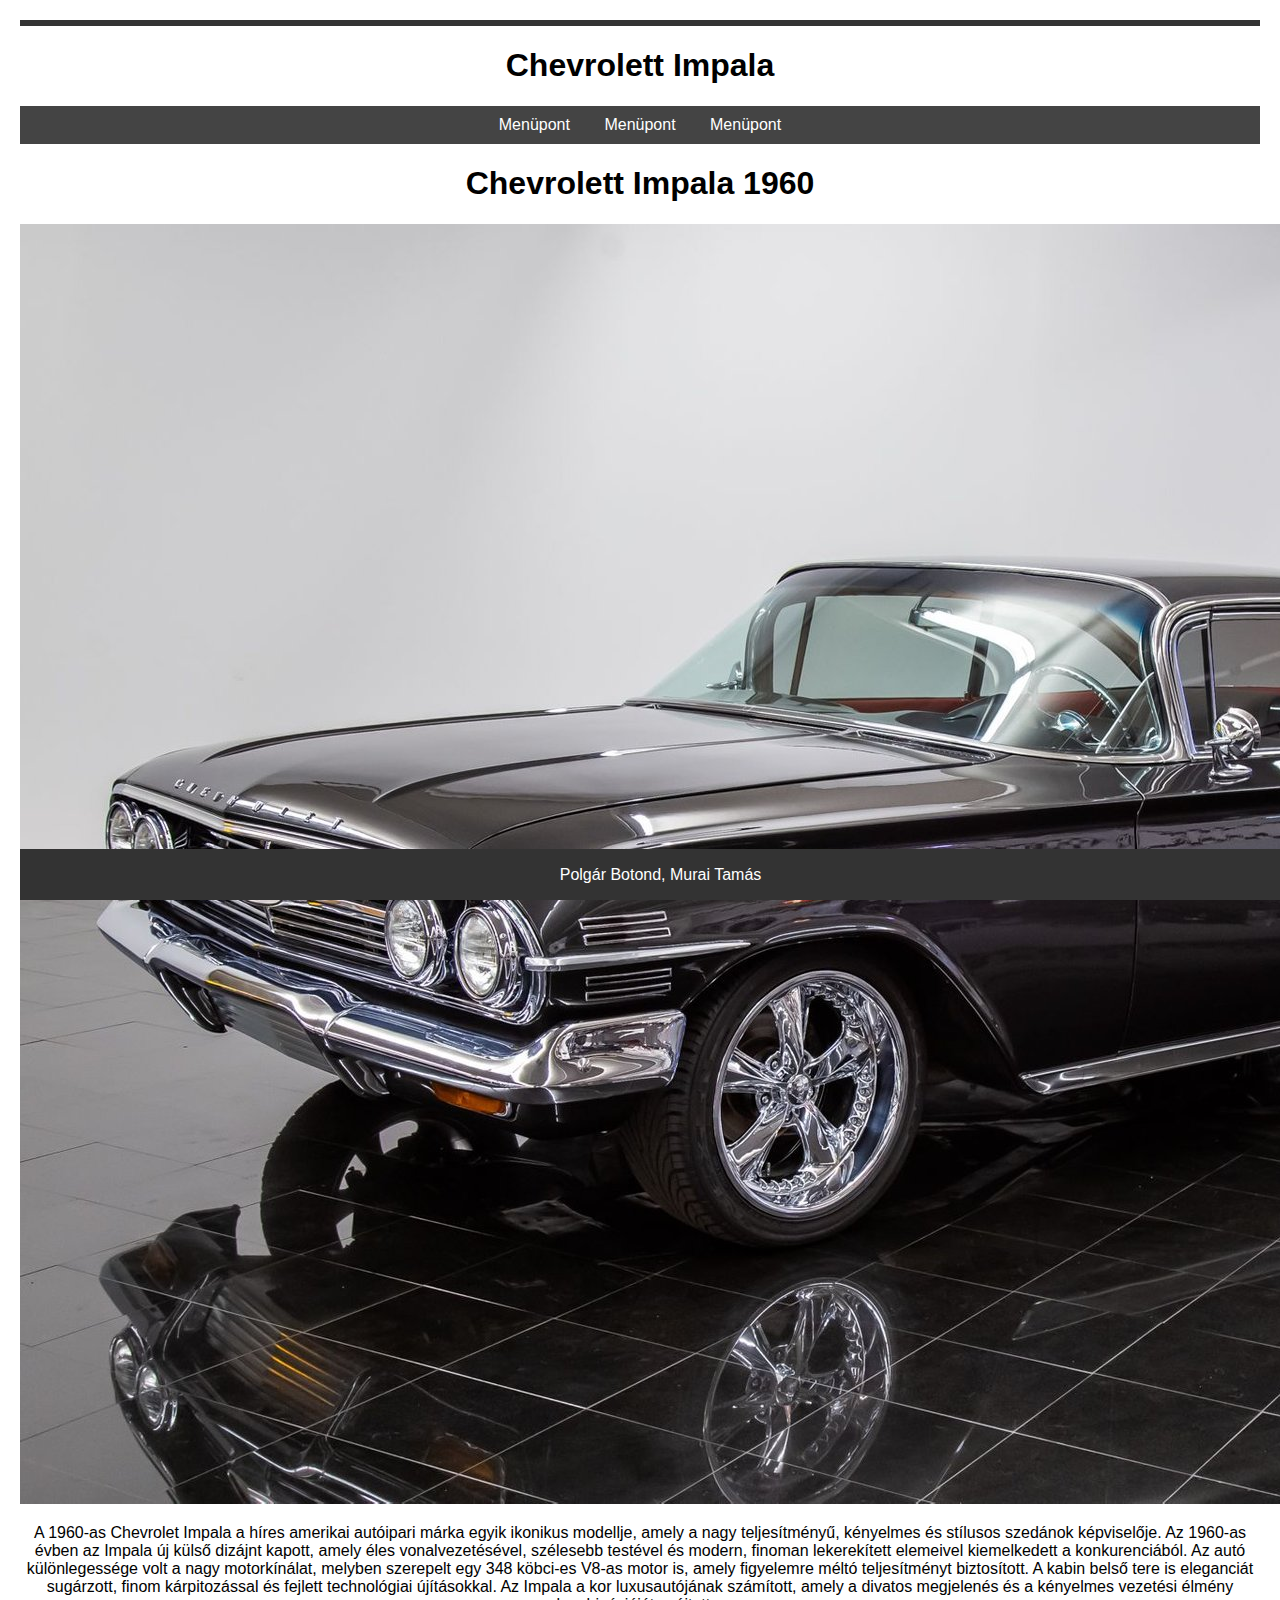
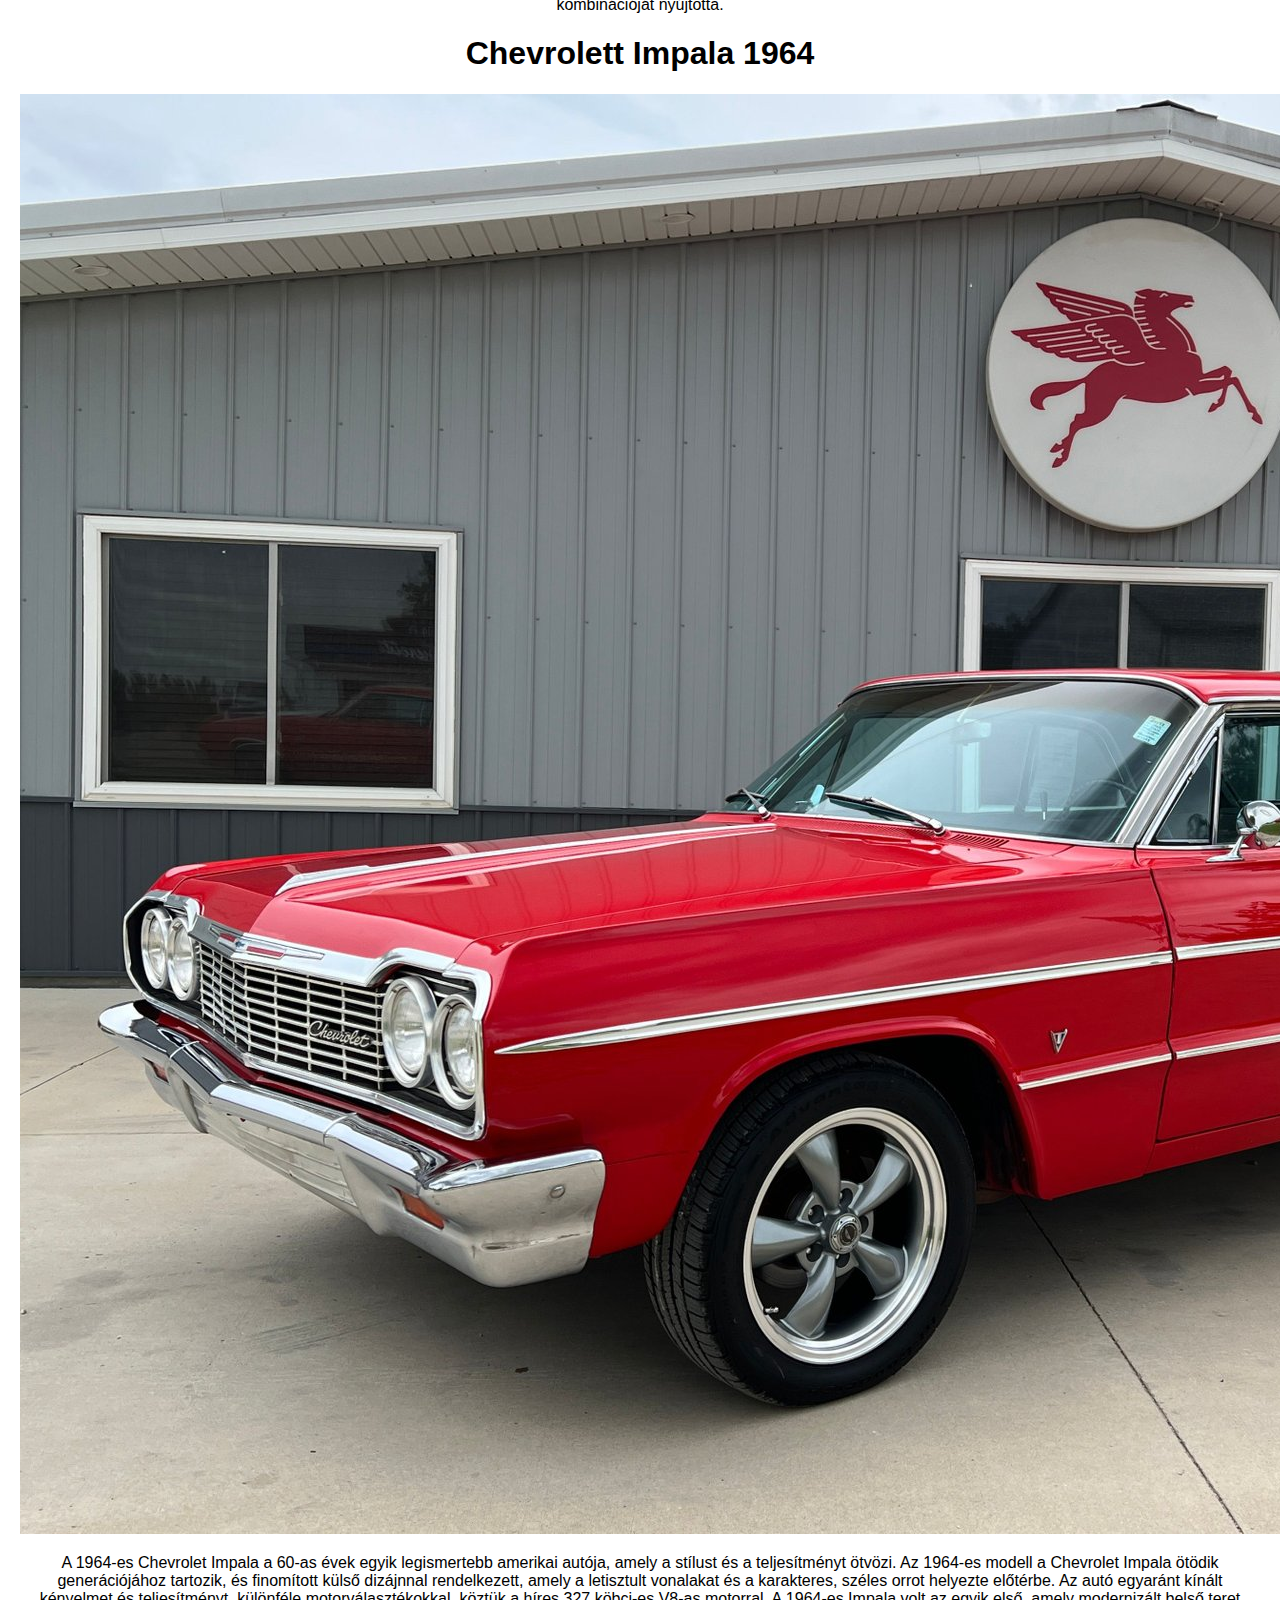
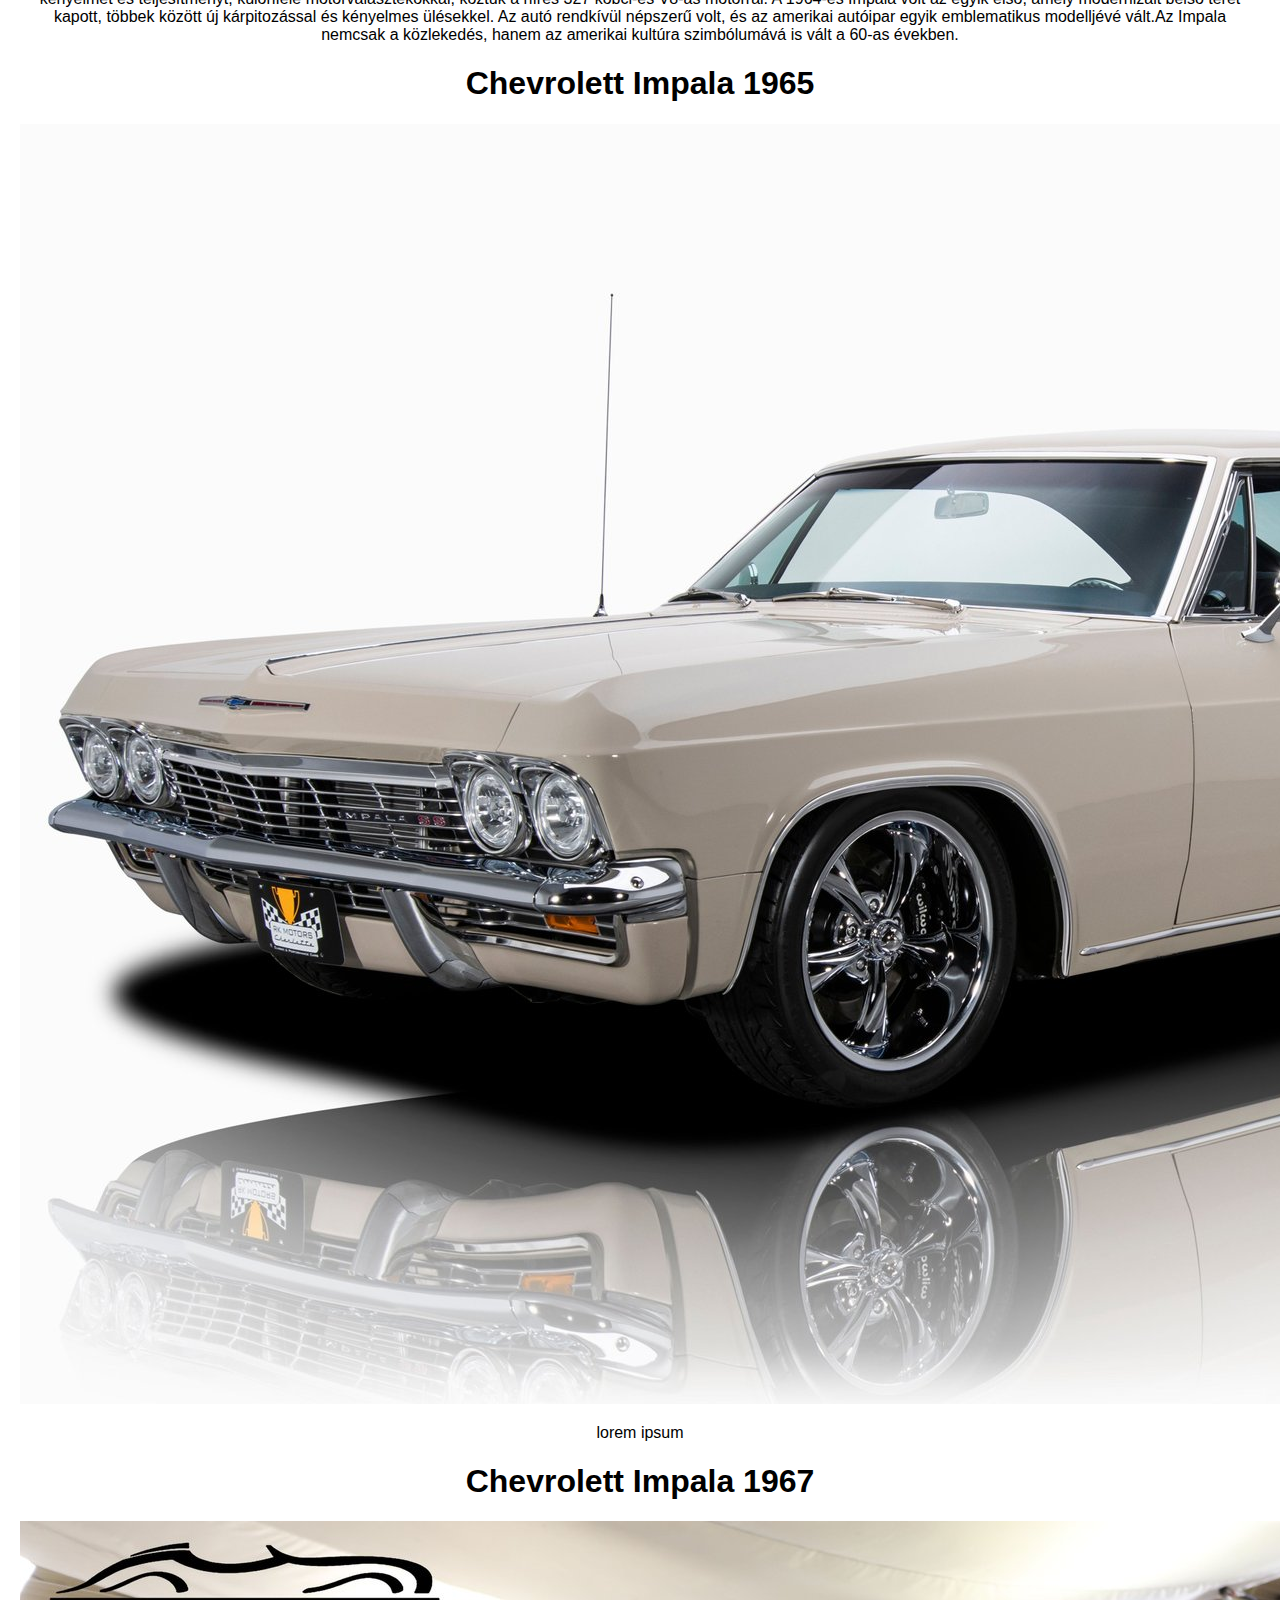
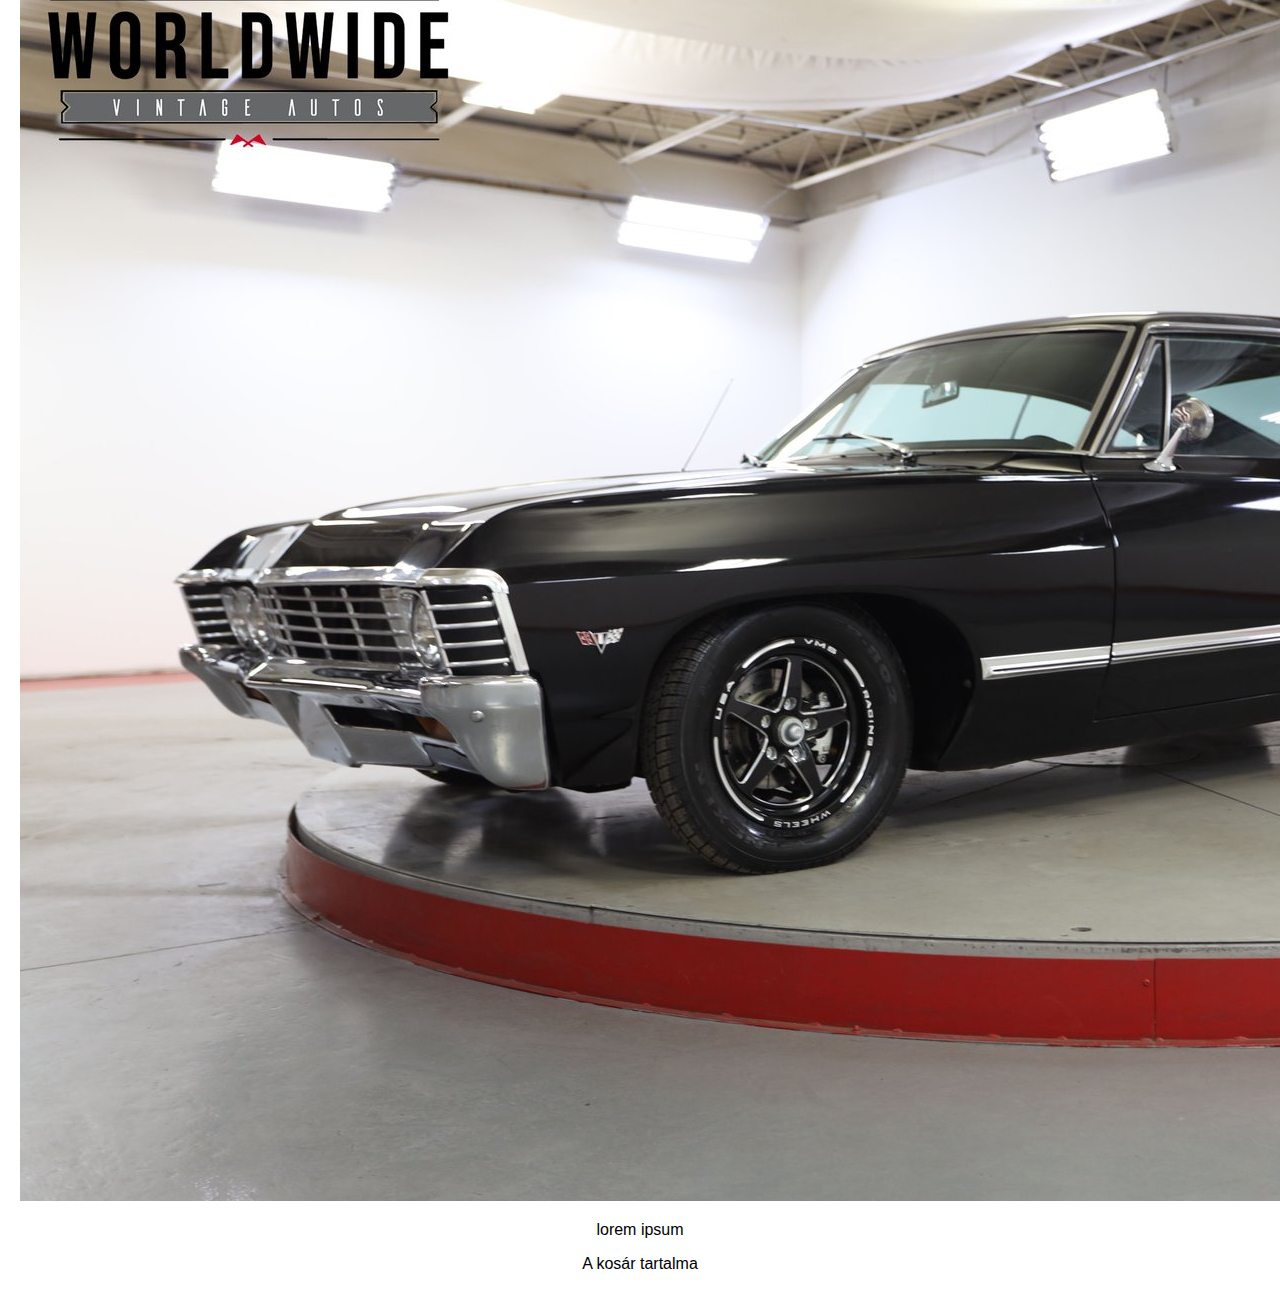
<file: Chevrolett.html>
<!DOCTYPE html>
<html lang="hu">
<head>
    <meta charset="UTF-8">
    <meta name="viewport" content="width=device-width, initial-scale=1.0">
    <link rel="stylesheet" href="stilus.css">
    <title>Csoportmunka</title>
</head>
<body>
    <main>
        <header></header>
            <h1>Chevrolett Impala</h1>
        </header>
        <nav>
            <ul>
                <li><a href="#">Menüpont</a></li>
                <li><a href="#">Menüpont</a></li>
                <li><a href="#">Menüpont</a></li>
            </ul>
        </nav>
        <article>
            <div class="tartalom">
                <h1>Chevrolett Impala 1960</h1>
                <img src="kepek/chevi_1960.jpg" alt="1960">
                <p>A 1960-as Chevrolet Impala a híres amerikai autóipari márka egyik ikonikus modellje, amely a nagy teljesítményű, kényelmes és stílusos szedánok képviselője.
                    Az 1960-as évben az Impala új külső dizájnt kapott, amely éles vonalvezetésével, szélesebb testével és modern, finoman lekerekített elemeivel kiemelkedett a konkurenciából.
                    Az autó különlegessége volt a nagy motorkínálat, melyben szerepelt egy 348 köbci-es V8-as motor is, amely figyelemre méltó teljesítményt biztosított.
                    A kabin belső tere is eleganciát sugárzott, finom kárpitozással és fejlett technológiai újításokkal.
                    Az Impala a kor luxusautójának számított, amely a divatos megjelenés és a kényelmes vezetési élmény kombinációját nyújtotta.</p>
            </div>
            <div class="tartalom">
                <h1>Chevrolett Impala 1964</h1>
                <img src="kepek/chevi_1964.jpg" alt="1964">
                <p>A 1964-es Chevrolet Impala a 60-as évek egyik legismertebb amerikai autója, amely a stílust és a teljesítményt ötvözi.
                    Az 1964-es modell a Chevrolet Impala ötödik generációjához tartozik, és finomított külső dizájnnal rendelkezett, amely a letisztult vonalakat és a karakteres, széles orrot helyezte előtérbe.
                    Az autó egyaránt kínált kényelmet és teljesítményt, különféle motorválasztékokkal, köztük a híres 327 köbci-es V8-as motorral.
                    A 1964-es Impala volt az egyik első, amely modernizált belső teret kapott, többek között új kárpitozással és kényelmes ülésekkel.
                    Az autó rendkívül népszerű volt, és az amerikai autóipar egyik emblematikus modelljévé vált.Az Impala nemcsak a közlekedés, hanem az amerikai kultúra szimbólumává is vált a 60-as években.</p>
            </div>
            <div class="tartalom">
                <h1>Chevrolett Impala 1965</h1>
                <img src="kepek/chevi_1965.jpg" alt="1965">
                <p>lorem ipsum</p>

            </div>
            <div class="tartalom">
                <h1>Chevrolett Impala 1967</h1>
                <img src="kepek/chevi_1967.jpg" alt="1967">
                <p>lorem ipsum</p>
            </div>
        </article>
        <aside>
            <p>A kosár tartalma</p>
        </aside>
        <footer>
            <p>Polgár Botond, Murai Tamás</p>
        </footer>
    </main>
    
    
</body>
</html>
</file>
<file: stilus.css>
/* Alap stílusok */
body {
    font-family: Arial, sans-serif;
    margin: 0;
    padding: 0;
    box-sizing: border-box;
}

/* Fejléc stílus */
header {
    background-color: #333;
    color: white;
    padding: 3px;
    text-align: center;
}

/* Menü stílus */
nav {
    background-color: #444;
    padding: 10px;
}

nav ul {
    list-style: none;
    margin: 0;
    padding: 0;
    text-align: center;
}

nav ul li {
    display: inline;
    margin: 0 15px;
}

nav ul li a {
    color: white;
    text-decoration: none;
    font-size: 16px;
}

nav ul li a:hover {
    text-decoration: underline;
}

/* Tartalom stílus */
main {
    padding: 20px;
    text-align: center;
}

.car-container {
    display: flex;
    justify-content: space-around;
    flex-wrap: wrap;
}

.car {
    width: 300px;
    margin: 10px;
}

.car img {
    width: 80%;
    height: auto;
    border-radius: 8px;
    border: 2px solid #333;
}

.car p {
    font-weight: bold;
    margin-top: 10px;
}

/* Lábléc stílus */
footer {
    background-color: #333;
    color: white;
    text-align: center;
    padding: 0.5px;
    position: fixed;
    bottom: 0;
    width: 100%;
}
</file>
